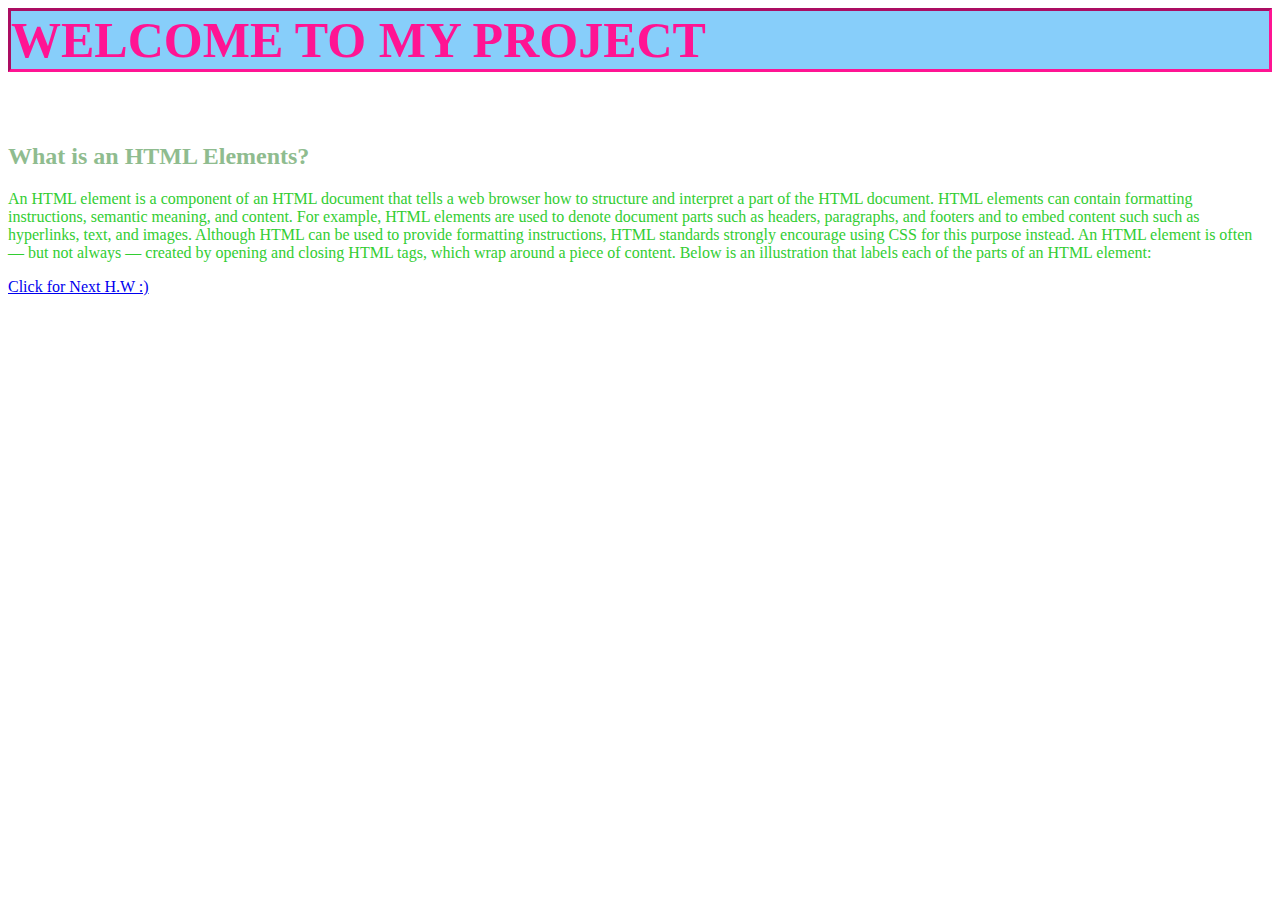
<file: index.html>
<DOCKTYPE html>
 <html lang="en">
 <head>
 	 <meta charset="utf-8">
     <meta name="viewport"content="width=device-width,initial-scale=1.0">
     <title>25 April Home-Work</title>
     <style>
         h1{
            font-size: 50;
            color: deeppink;
            border: 3px white;
            background-color: lightskyblue;

            border-width: 3px;
            border-style: inset;
            border-color: deeppink;
         }
     </style>

<style>
         h2{
            color: darkseagreen;
        
         }
     </style>



      <style>
         p{
            color:limegreen;
        
         }
     </style>

    <body>
     <h1>WELCOME TO MY PROJECT</h1> <br>
     <h2>What is an HTML Elements?</h2>

    <p>An HTML element is a component of an HTML document that tells a web browser how to structure and interpret a part of the HTML document. HTML elements can contain formatting instructions, semantic meaning, and content.

For example, HTML elements are used to denote document parts such as headers, paragraphs, and footers and to embed content such such as hyperlinks, text, and images. Although HTML can be used to provide formatting instructions, HTML standards strongly encourage using CSS for this purpose instead.

An HTML element is often — but not always — created by opening and closing HTML tags, which wrap around a piece of content. Below is an illustration that labels each of the parts of an HTML element:</p>



<a href="index (4).html">Click for Next H.W :)</a>








 </body>
 </head>
 </html>
</file>
